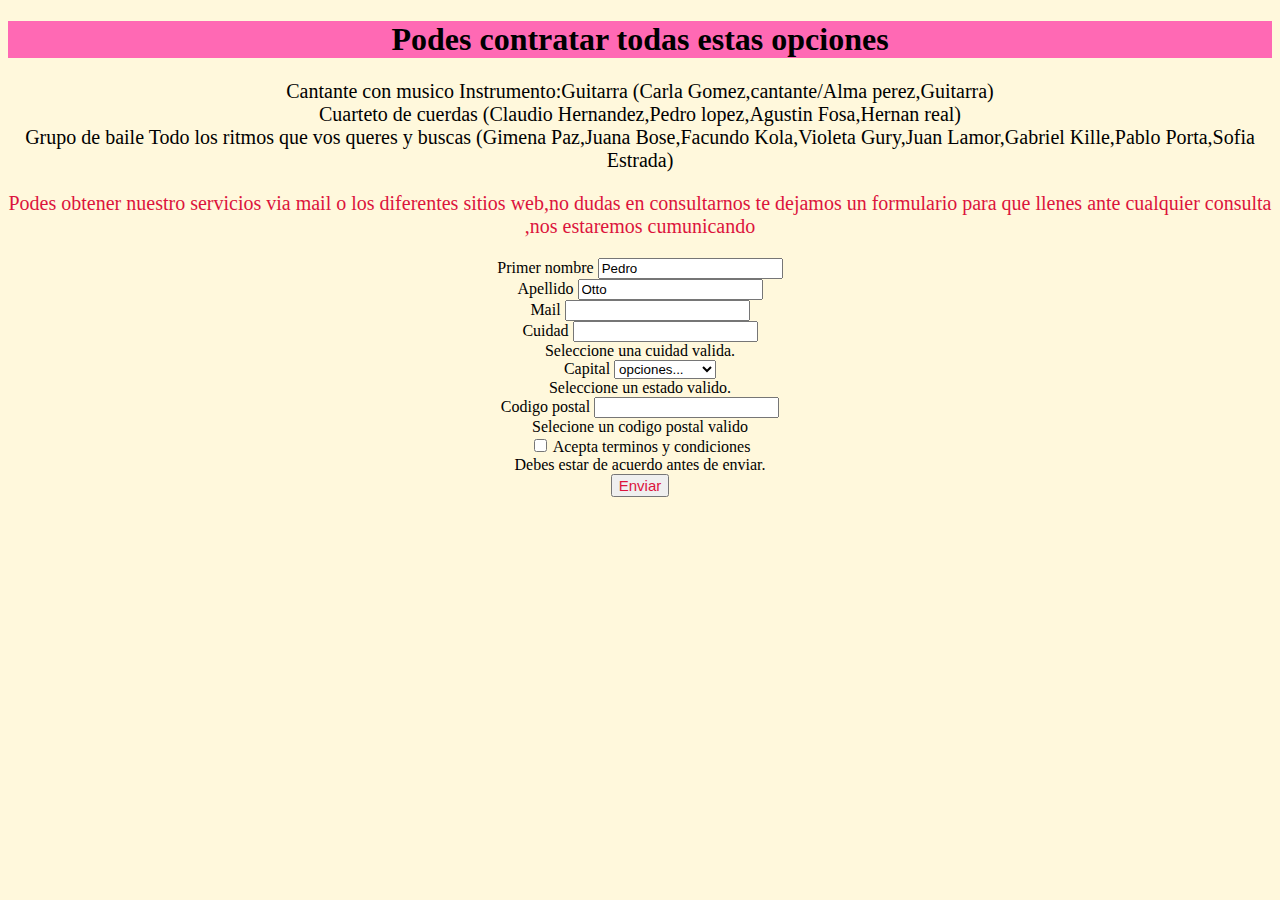
<file: artistas.html>
<!DOCTYPE html>
<html lang="en">
<head>
    <meta charset="UTF-8">
    <meta http-equiv="X-UA-Compatible" content="IE=edge">
    <meta name="viewport" content="width=device-width, initial-scale=1.0">
    <title>Mira los artistas ingreibles que tenemos</title>
    <link rel="stylesheet" href="Estilo/stlye.css">
</head>
<body>
    <article>
    <h1>Podes contratar todas estas opciones</h1>
    <li class="verde">Cantante con musico
        Instrumento:Guitarra
        (Carla Gomez,cantante/Alma perez,Guitarra)
    </li>
    <li class="verde">
        Cuarteto de cuerdas 
        (Claudio Hernandez,Pedro lopez,Agustin Fosa,Hernan real)
    </li>
    <li class="verde">
        Grupo de baile 
        Todo los ritmos que vos queres y buscas
        (Gimena Paz,Juana Bose,Facundo Kola,Violeta Gury,Juan Lamor,Gabriel Kille,Pablo Porta,Sofia Estrada)
    </li>
    </article>   
    <p class="rosa"> Podes obtener nuestro servicios via mail o los diferentes sitios web,no dudas en consultarnos te dejamos un formulario para que llenes ante cualquier consulta ,nos estaremos cumunicando</p>
    
    <form class="row g-3">
        <div class="col-md-6">
          <label for="validationServer01" class="form-label">Primer nombre</label>
          <input type="text" class="form-control is-valid" id="validationServer01" value="Pedro" required>
          <div class="valid-feedback">
          
          </div>
        </div>
        <div class="col-md-6">
          <label for="validationServer02" class="form-label">Apellido</label>
          <input type="text" class="form-control is-valid" id="validationServer02" value="Otto" required>
          <div class="valid-feedback">
            
          </div>
        </div>
        <div class="col-md-6">
          <label for="validationServerUsername" class="form-label"></label>
          <div class="input-group has-validation">
            <span class="input-group-text" id="inputGroupPrepend3">Mail</span>
            <input type="text" class="form-control is-invalid" id="validationServerUsername" aria-describedby="inputGroupPrepend3 validationServerUsernameFeedback" required>
            <div id="validationServerUsernameFeedback" class="invalid-feedback">
              
            </div>
          </div>
        </div>
        <div class="col-md-6">
          <label for="validationServer03" class="form-label">Cuidad</label>
          <input type="text" class="form-control is-invalid" id="validationServer03" aria-describedby="validationServer03Feedback" required>
          <div id="validationServer03Feedback" class="invalid-feedback">
            Seleccione una cuidad valida.
          </div>
        </div>
        <div class="col-md-6">
          <label for="validationServer04" class="form-label">Capital</label>
          <select class="form-select is-invalid" id="validationServer04" aria-describedby="validationServer04Feedback" required>
            <option selected disabled value="">opciones...</option>
            <option>Buenos Aires</option>
          </select>
          <div id="validationServer04Feedback" class="invalid-feedback">
            Seleccione un  estado valido.
          </div>
        </div>
        <div class="col-md-6">
          <label for="validationServer05" class="form-label">Codigo postal</label>
          <input type="text" class="form-control is-invalid" id="validationServer05" aria-describedby="validationServer05Feedback" required>
          <div id="validationServer05Feedback" class="invalid-feedback">
            Selecione un codigo postal valido
          </div>
        </div>
        <div class="col-6">
          <div class="form-check">
            <input class="form-check-input is-invalid" type="checkbox" value="" id="invalidCheck3" aria-describedby="invalidCheck3Feedback" required>
            <label class="form-check-label" for="invalidCheck3">
              Acepta terminos y condiciones
            </label>
            <div id="invalidCheck3Feedback" class="invalid-feedback">
              Debes estar de acuerdo antes de enviar.
            </div>
          </div>
        </div>
        <div class="col-12">
          <button class="btn btn-primary" type="submit">Enviar</button>
        </div>
      </form>
  
  
    

</body>
</html>
</file>
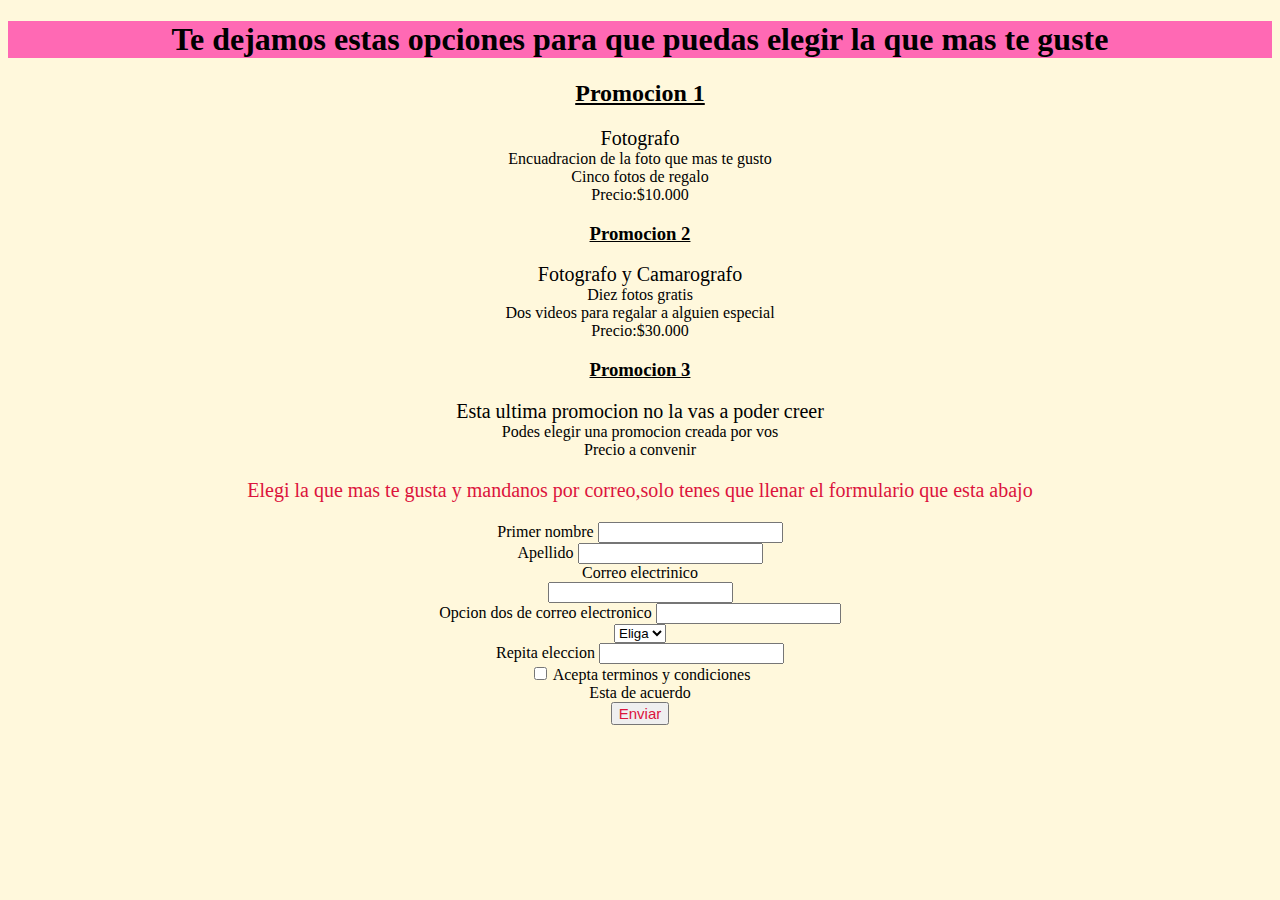
<file: fotografiayvideo.html>
<!DOCTYPE html>
<html lang="en">
<head>
    <meta charset="UTF-8">
    <meta http-equiv="X-UA-Compatible" content="IE=edge">
    <meta name="viewport" content="width=device-width, initial-scale=1.0">
    <title>Fotografia y Video </title>
    <link rel="stylesheet" href="Estilo/stlye.css">
   

</head>
<body>
  <h1>Te dejamos estas opciones para que puedas elegir la que mas te guste</h1>
   <u><h2>Promocion 1</h2></u>
    <li class="verde"> Fotografo</li>
        <li> Encuadracion de la foto que mas te gusto </li>
        <li>Cinco fotos de regalo</li>
        <li> Precio:$10.000 </li>
    <u><h3>Promocion 2</h3></u>
    <li class="verde">Fotografo y Camarografo</li>
    <li>Diez fotos gratis</li>
    <li> Dos videos para regalar a alguien especial</li>
    <li>Precio:$30.000</li>
    <u><h3>Promocion 3</h3></u>
    <li class="verde">Esta ultima promocion no la vas a poder creer</li>
    <li>Podes elegir una promocion creada por vos</li>
    <li>Precio a convenir</li>
<p class="rosa">Elegi la que mas te gusta y mandanos por correo,solo tenes que llenar el formulario que esta abajo</p>

    <form class="row g-3 needs-validation" novalidate>
        <div class="col-md-4">
          <label for="validationCustom01" class="form-label">Primer nombre</label>
          <input type="text" class="form-control" id="validationCustom01" value="" required>
          <div class="valid-feedback">
            
          </div>
        </div>
        <div class="col-md-4">
          <label for="validationCustom02" class="form-label">Apellido</label>
          <input type="text" class="form-control" id="validationCustom02" value="" required>
          <div class="valid-feedback">
        
          </div>
        </div>
        <div class="col-md-4">
          <label for="validationCustomUsername" class="form-label">Correo electrinico</label>
          <div class="input-group has-validation">
            <span class="input-group-text" id="inputGroupPrepend"></span>
            <input type="text" class="form-control" id="validationCustomUsername" aria-describedby="inputGroupPrepend" required>
            <div class="invalid-feedback">
            
            </div>
          </div>
        </div>
        <div class="col-md-6">
          <label for="validationCustom03" class="form-label">Opcion dos de correo electronico</label>
          <input type="text" class="form-control" id="validationCustom03" required>
          <div class="invalid-feedback">
        
          </div>
        </div>
        <div class="col-md-3">
          <label for="validationCustom04" class="form-label"></label>
          <select class="form-select" id="validationCustom04" required>
            <option selected disabled value="">Eliga</option>
            <option>1</option> <option>2</option> <option>3</option>
          </select>
          <div class="invalid-feedback">
            
          </div>
        </div>
        <div class="col-md-3">
          <label for="validationCustom05" class="form-label">Repita eleccion</label>
          <input type="text" class="form-control" id="validationCustom05" required>
          <div class="invalid-feedback">
            
          </div>
        </div>
        <div class="col-12">
          <div class="form-check">
            <input class="form-check-input" type="checkbox" value="" id="invalidCheck" required>
            <label class="form-check-label" for="invalidCheck">
              Acepta terminos y condiciones
            </label>
            <div class="invalid-feedback">
              Esta de acuerdo
            </div>
          </div>
        </div>
        <div class="col-12">
          <button class="btn btn-primary" type="submit">Enviar</button>
        </div>
      </form>



</body>
</html>
</file>
<file: Estilo/stlye.css>
a:link{
    color: grey;
    padding: 20px;
    width: 150px;
    font-family: 'Trebuchet MS', 'Lucida Sans Unicode', 'Lucida Grande', 'Lucida Sans', Arial, sans-serif;
    font-size: 15px;
    float: right;
    margin: 5px;
    text-align: center;      
}
a:visited{
    color: black;
    padding: 20px;
    width: 200px;
    font-family: 'Trebuchet MS', 'Lucida Sans Unicode', 'Lucida Grande', 'Lucida Sans', Arial, sans-serif;
    border-right:solid black;
    font-size: 25px;
    float: right;
    margin: 5px;
    text-align: center;
}

a:hover{
    color: grey;
    padding: 20px;
    width: 200px;
    font-family: 'Trebuchet MS', 'Lucida Sans Unicode', 'Lucida Grande', 'Lucida Sans', Arial, sans-serif;
    font-size: 15px;
    float: right;
    margin: 5px;
    text-align: center;    
}

a:active{
     color: grey;
     padding: 20px;
     width: 200px; 
     font-family: 'Trebuchet MS', 'Lucida Sans Unicode', 'Lucida Grande', 'Lucida Sans', Arial, sans-serif;
     font-size: 15px;
     float: right;
     margin: 5px;
     text-align: center;
}


body{
    background-color: cornsilk;
    font-family: cursive;
    text-align: center;
}

h1{
    background-color: hotpink;
    font-family: Georgia, 'Times New Roman', Times, serif;
}

.rosa{
    color: crimson;
    font-size: 20px;
}

 .naranja{
flex-direction: column;
justify-content: center;
margin: 3%;
display: flex;
width: 600px; 
float: right;
margin-top: 80px;
background-color: peachpuff;
position: relative;
font-size: 25px;
width: 50;
}

.card-title{
    color: indigo;
    font-size: 25px;
}

.card-text{
    font-size: 20px;
}
.verde{
    font-size: 20px;
}

.fab{
    font-size: 50px;
    color: purple;      
}


.turquesa{
    font-size: 60px;
    color:black;
    font-family: monospace;
    background-color: hotpink;
    margin: 3% ;
    float: left;
    display: flex;
    width: 90;
    margin-top: 50px;
}

.btn{
    font-size: 15px;
    color: crimson;
}
</file>
